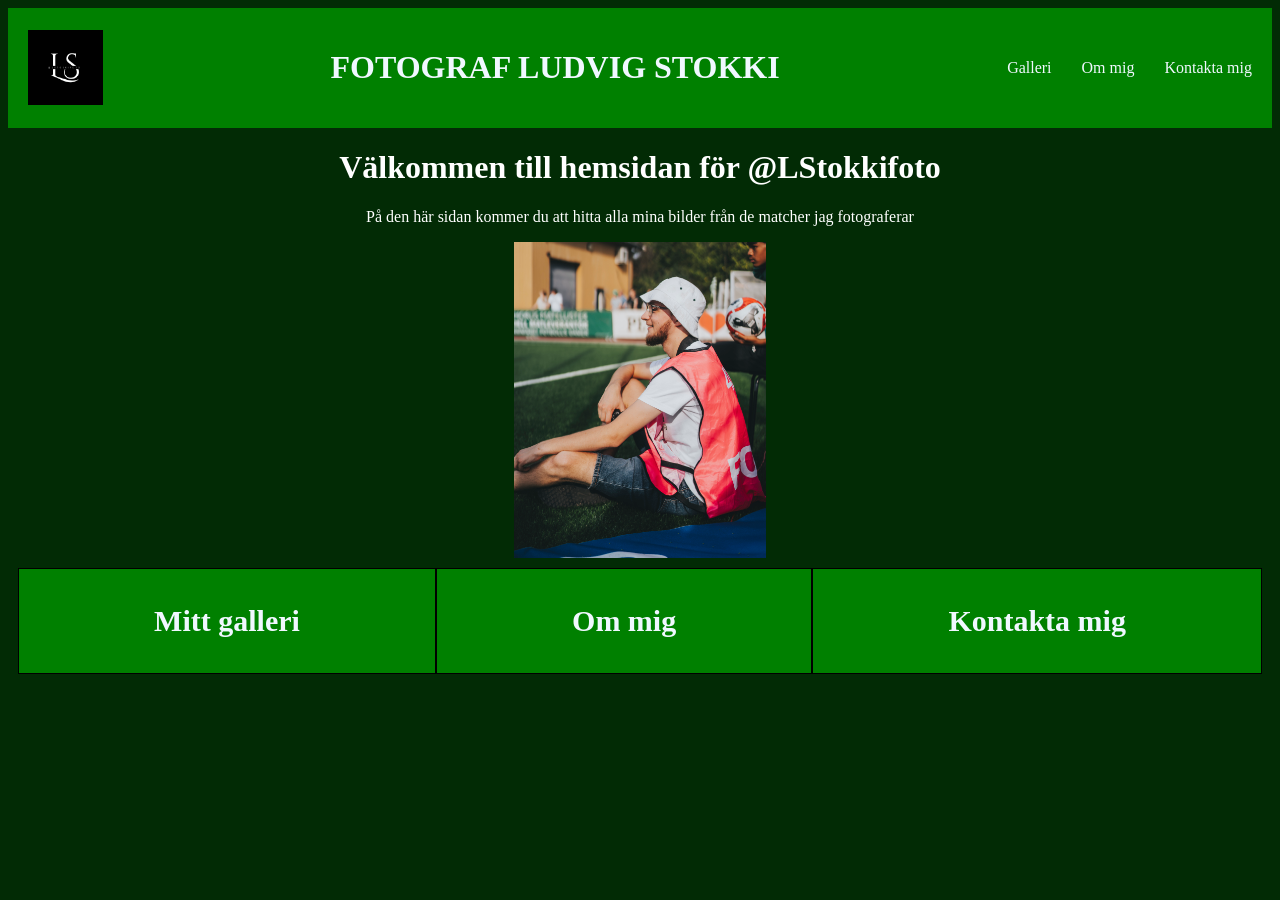
<file: index.html>
<!DOCTYPE html>
<html lang="sv">

<head>
    <meta charset="UTF-8">
    <meta name="viewport" content="width=device-width, initial-scale=1.0">
    <title>Startsida - @Lstokkifoto</title>
    <link rel="icon" href="images/lstokkifoto.png">

    <link rel="stylesheet" href="Styles/styles.css">
</head>

<body>
    <header>
        <img id="logo" src="images/lstokkifoto.png" alt="logga">

        <h1 class="fotograf">FOTOGRAF LUDVIG STOKKI</h1>
        <nav>
            <a href="galleri.html">Galleri</a>
            <a href="om-mig.html">Om mig</a>
            <a href="kontakta-mig.html">Kontakta mig</a>
        </nav>


    </header>

    <h1 class="välkommen">Välkommen till hemsidan för @LStokkifoto</h1>
    <p class="välkommen-text">På den här sidan kommer du att hitta alla mina bilder från de matcher jag fotograferar
    </p>

    <div id="bild-hemskärm">
        <img src="images/sittande.jpg" alt="Fotografen Ludvig Stokki sitter på sidan av en fotbollsplan">
    </div>
    
    <div class="cards">
        <div>
            <a href="galleri.html">
                <h2>Mitt galleri</h2>
            </a>
        </div>
        <div>
            <a href="om-mig.html">
                <h2>Om mig</h2>
            </a>
        </div>
        <div>
            <a href="kontakta-mig.html">
                <h2>Kontakta mig</h2>
            </a>
        </div>
    </div>


    <script src="script.js"> </script>

</body>

</html>
</file>
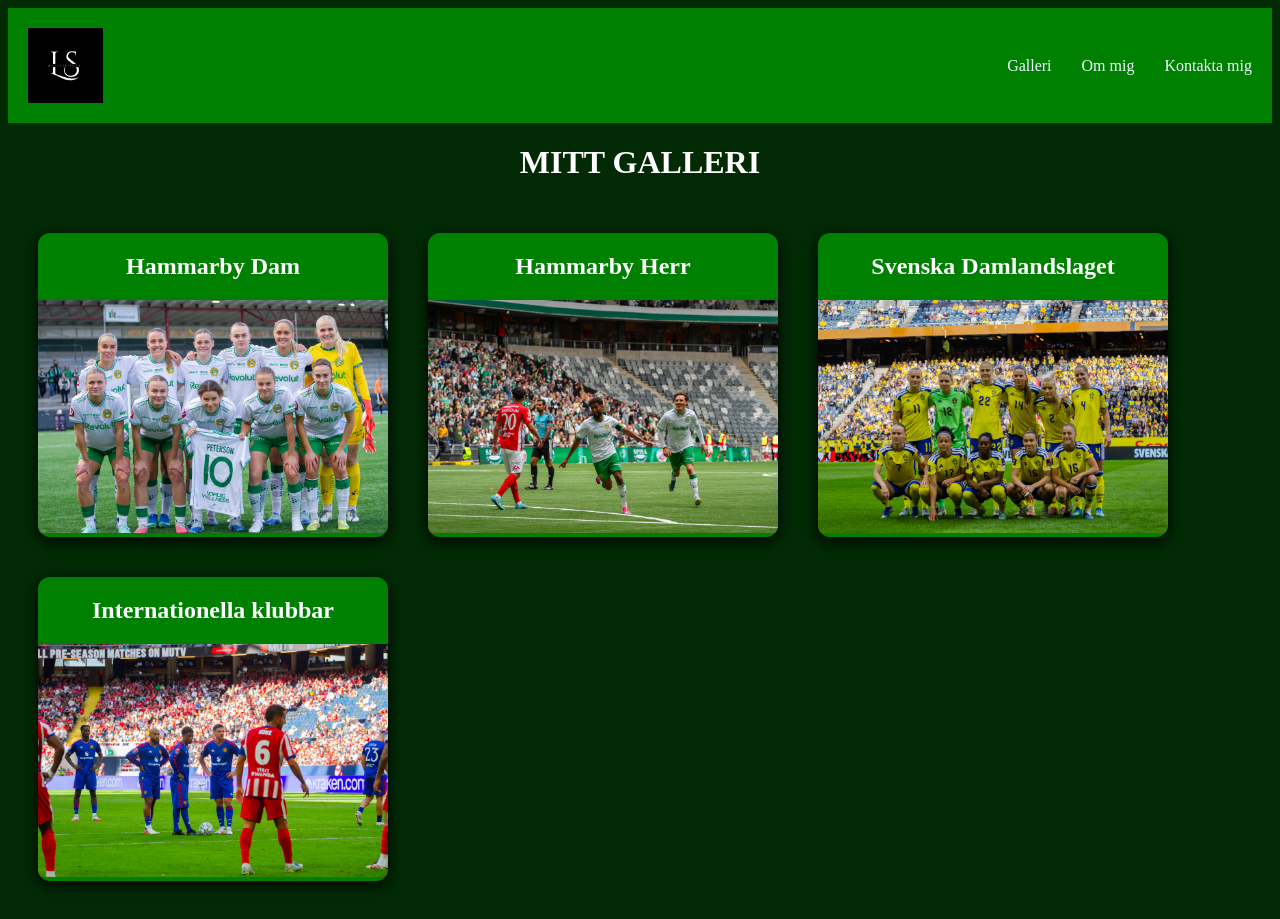
<file: galleri.html>
<!DOCTYPE html>
<html lang="sv">

<head>
    <meta charset="UTF-8">
    <meta name="viewport" content="width=device-width, initial-scale=1.0">
    <title>Startsida - @Lstokkifoto</title>
    <link rel="icon" href="images/lstokkifoto.png">

    <link rel="stylesheet" href="Styles/styles.css">

</head>

<body>
    <header>

        <img id="logo" src="images/lstokkifoto.png" alt="logga">

        <nav>
            <a href="galleri.html">Galleri</a>
            <a href="om-mig.html">Om mig</a>
            <a href="kontakta-mig.html">Kontakta mig</a>

        </nav>
    </header>

    <h1 class="galleri-rubrik">MITT GALLERI</h1>

<div class="alla">
    <div class="hammarby-dam">
        <h2>Hammarby Dam</h2>
        <img id="hammarby-dam" src="images/hammarby-dam-startelva.jpg"
            alt="Hammarbys damlags startelva borta mot Rosengård">
    </div>

    <div class="hammarby-herr">
        <h2>Hammarby Herr</h2>
        <img src="images/hammarby-herr.jpg" alt="Hammarbys Tesfaldiet Tekie firar ett mål med utsträckta armar">
    </div>

    <div class="sverige-dam">
        <h2>Svenska Damlandslaget</h2>
        <img src="images/sverige-dam.jpg" alt="Svenska damlandslagets startelva i matchen mot Serbien på Strawberry arena">
    </div>

    <div class="internationellt">
        <h2>Internationella klubbar</h2>
        <img src="images/united-atletico.jpg" alt="Manchester uniteds Amad Diallo, Bryan Mbuemo och Mason Mount står vid bollen för att slå en frispark">
    </div>

</div>

    <script src="script.js"> </script>
</body>

</html>
</file>
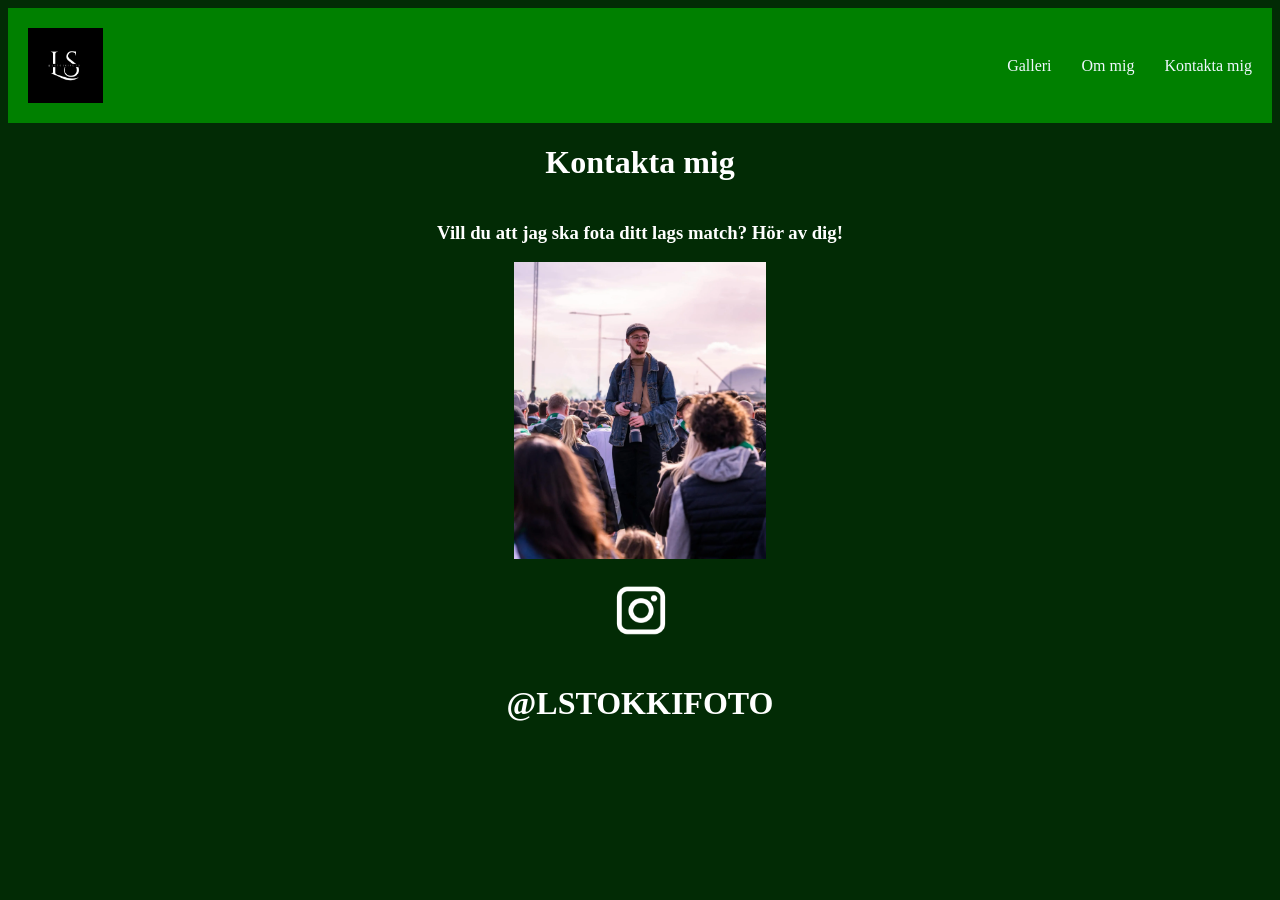
<file: kontakta-mig.html>
<!DOCTYPE html>
<html lang="sv">

<head>
  <meta charset="UTF-8">
  <meta name="viewport" content="width=device-width, initial-scale=1.0">
  <title>Startsida - @Lstokkifoto</title>
  <link rel="icon" href="images/lstokkifoto.png">

  <link rel="stylesheet" href="Styles/styles.css">

</head>

<body>
   <header>

        <img id="logo" src="images/lstokkifoto.png" alt="logga">

        <nav>
            <a href="galleri.html">Galleri</a> 
            <a href="om-mig.html">Om mig</a>
            <a href="kontakta-mig.html">Kontakta mig</a>
           
        </nav>
    </header>

    <div class="kontakta-mig">
         <h1>Kontakta mig</h1>
         <h3>Vill du att jag ska fota ditt lags match? Hör av dig!</h3>
         <img src="images/portratt.jpg" alt="Ludvig Stokki står mitt i en folkmassa och har kameran redo">

         <div class="instagram">
            <img src="images/instagram-logo.png" alt="vit instagram-logga">
            <h1 class="instagram-handle">@LSTOKKIFOTO</h1>
         </div>
    </div>

<script src="script.js"> </script>
</body>

</html>
</file>
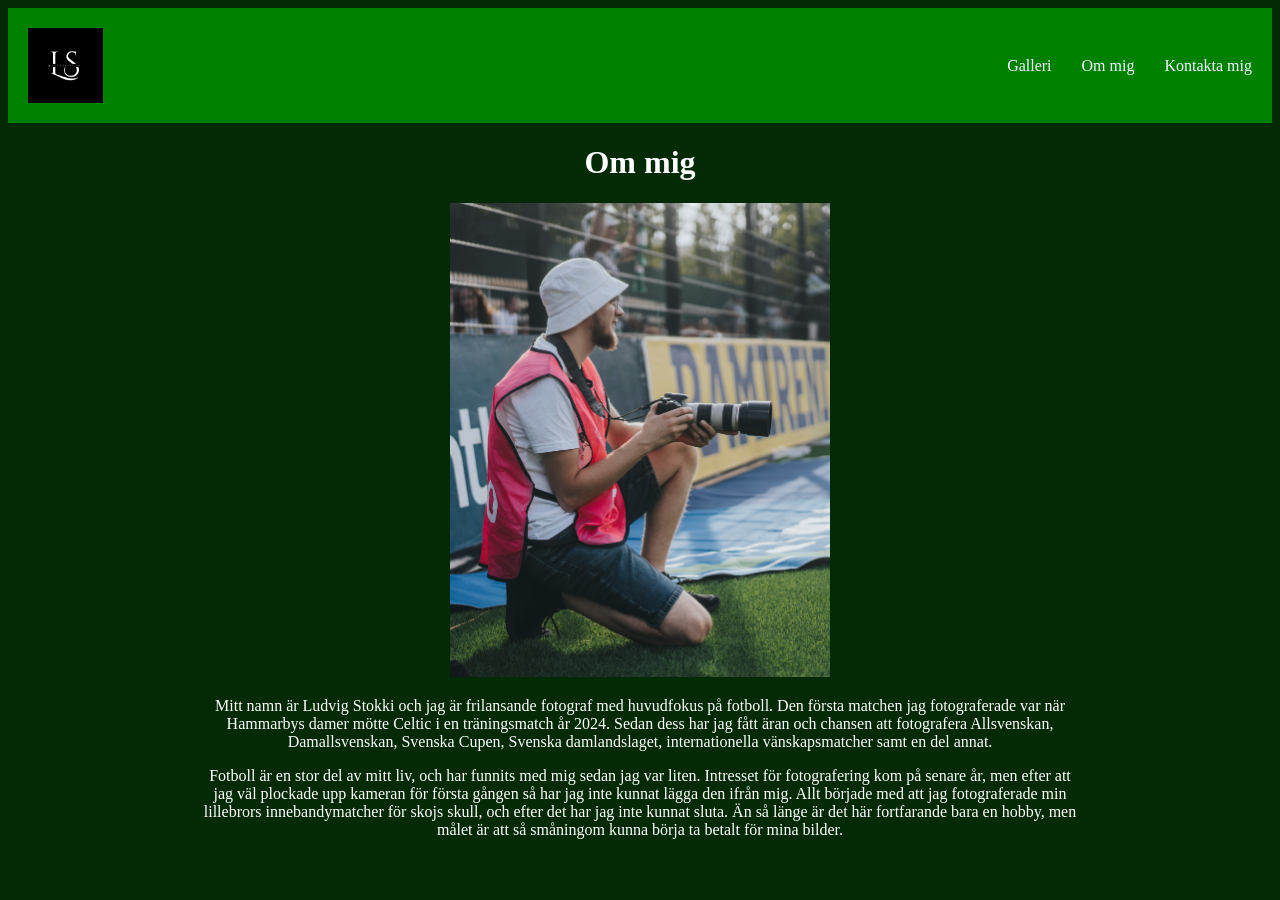
<file: om-mig.html>
<!DOCTYPE html>
<html lang="sv">

<head>
    <meta charset="UTF-8">
    <meta name="viewport" content="width=device-width, initial-scale=1.0">
    <title>Startsida - @Lstokkifoto</title>
    <link rel="icon" href="images/lstokkifoto.png">

    <link rel="stylesheet" href="Styles/styles.css">

</head>

<body>
   <header>

        <img id="logo" src="images/lstokkifoto.png" alt="logga">

        <nav>
            <a href="galleri.html">Galleri</a> 
            <a href="om-mig.html">Om mig</a>
            <a href="kontakta-mig.html">Kontakta mig</a>
           
        </nav>
    </header>

    <div class="om-mig">
        <h1>Om mig</h1>
        <img class="om-mig-bild"  src="images/pa-kna.jpg" alt="Ludvig Stokki sitter på knä med kameran i händerna">

        <div class="om-mig-text">
        <p>
            Mitt namn är Ludvig Stokki och jag är frilansande fotograf med huvudfokus på fotboll. Den första matchen jag fotograferade var
            när Hammarbys damer mötte Celtic i en träningsmatch år 2024. Sedan dess har jag fått äran och chansen att fotografera Allsvenskan,
            Damallsvenskan, Svenska Cupen, Svenska damlandslaget, internationella vänskapsmatcher samt en del annat.
        </p>
        <p>
            Fotboll är en stor del av mitt liv, och har funnits med mig sedan jag var liten. Intresset för fotografering kom på senare år,
            men efter att jag väl plockade upp kameran för första gången så har jag inte kunnat lägga den ifrån mig. Allt började med att jag fotograferade
            min lillebrors innebandymatcher för skojs skull, och efter det har jag inte kunnat sluta. Än så länge är det här fortfarande bara en hobby, men målet är att så småningom
            kunna börja ta betalt för mina bilder.
        </p>
        </div>

    </div>

<script src="script.js"> </script>
</body>

</html>
</file>
<file: Styles/styles.css>
body {
color: rgb(255, 255, 255);
background-color: rgb(2, 43, 5)
}

img {width: 20%;
height: 20%;
}


#bild-hemskärm {

display: flex;
justify-content: center;
}

.välkommen {
color: white;
text-align: center
}

.välkommen-text {

    text-align: center;
}

.cards {
  display: grid;
  grid-template-columns: auto auto auto;
  background-color: rgb(2, 43, 5);
  padding: 10px;
}
.cards div {
  background-color: green;
  border: 1px solid black;
  padding: 10px;
  font-size: 20px;
  text-align: center;
}

.cards a {
    text-decoration: none;
    color: aliceblue
}

header {
    display: flex;
    justify-content:space-between;
    padding: 20px;

    align-items: center;

    color: aliceblue;
    background-color: green;
}

nav {
    display: flex;
    gap: 30px
}

nav a {
    text-decoration: none;
    color: aliceblue;

}

#icon {
display: flex;
justify-content: center;
}

#logo {
    width: 75px;
    height: 75px;
}

nav a:hover {
    transform: scale(1.10);
}

.galleri-rubrik {
    text-align: center;
}


.alla {
    display: flex;
    flex-wrap: wrap;
    gap: 40px;
    padding: 30px;
    align-items: center;
}

.hammarby-dam {
    width: 350px;
    background: green;
    border-radius: 12px;
    overflow: hidden;
    box-shadow:0 4px 15px black;
}

.hammarby-dam h2{
    text-align: center;
}

.hammarby-dam img{
    width: 100%;
    height: 100%;
    object-fit: cover;
    align-items: center;
}

.hammarby-herr {
    width: 350px;
    background: green;
    border-radius: 12px;
    overflow: hidden;
    box-shadow:0 4px 15px black;
}

.hammarby-herr h2{
    text-align: center;
}

.hammarby-herr img{
    width: 100%;
    height: 100%;
    object-fit: cover;
    align-items: center;
    
}

.sverige-dam {
    width: 350px;
    background: green;
    border-radius: 12px;
    overflow: hidden;
    box-shadow:0 4px 15px black;
}

.sverige-dam h2{
    text-align: center;
}

.sverige-dam img{
    width: 100%;
    height: 100%;
    object-fit: cover;
    align-items: center;
}

.internationellt {
    width: 350px;
    background: green;
    border-radius: 12px;
    overflow: hidden;
    box-shadow:0 4px 15px black;
}

.internationellt h2{
    text-align: center;
}

.internationellt img{
    width: 100%;
    height: 100%;
    object-fit: cover;
    align-items: center;
}

.error img {
    height: 70%;
    width: 70%;
}

.felmeddelande {
    text-decoration: none;
    color: aliceblue;
    justify-content: center;
}

.om-mig{
    color: white;
    text-align: center;
}

/*Bestämmer storleken på bilden*/
.om-mig-bild {
    height: 30%;
    width: 30%;

}

/*Centrerar texten på om mig-sidan*/
.om-mig-text {
    justify-content: center;
    margin-left: 15%;
    margin-right: 15%;
}

/*Ändrar placering på text och bild*/
.kontakta-mig {
    color: white;
    text-align: center;
    display: flex;
    flex-direction: column;
   align-items: center;
}


/*Ändrar position och storlek på instagram-loggan*/
.instagram {
    height: 40%;
    width: 40%;
    justify-content: center;
}
</file>
